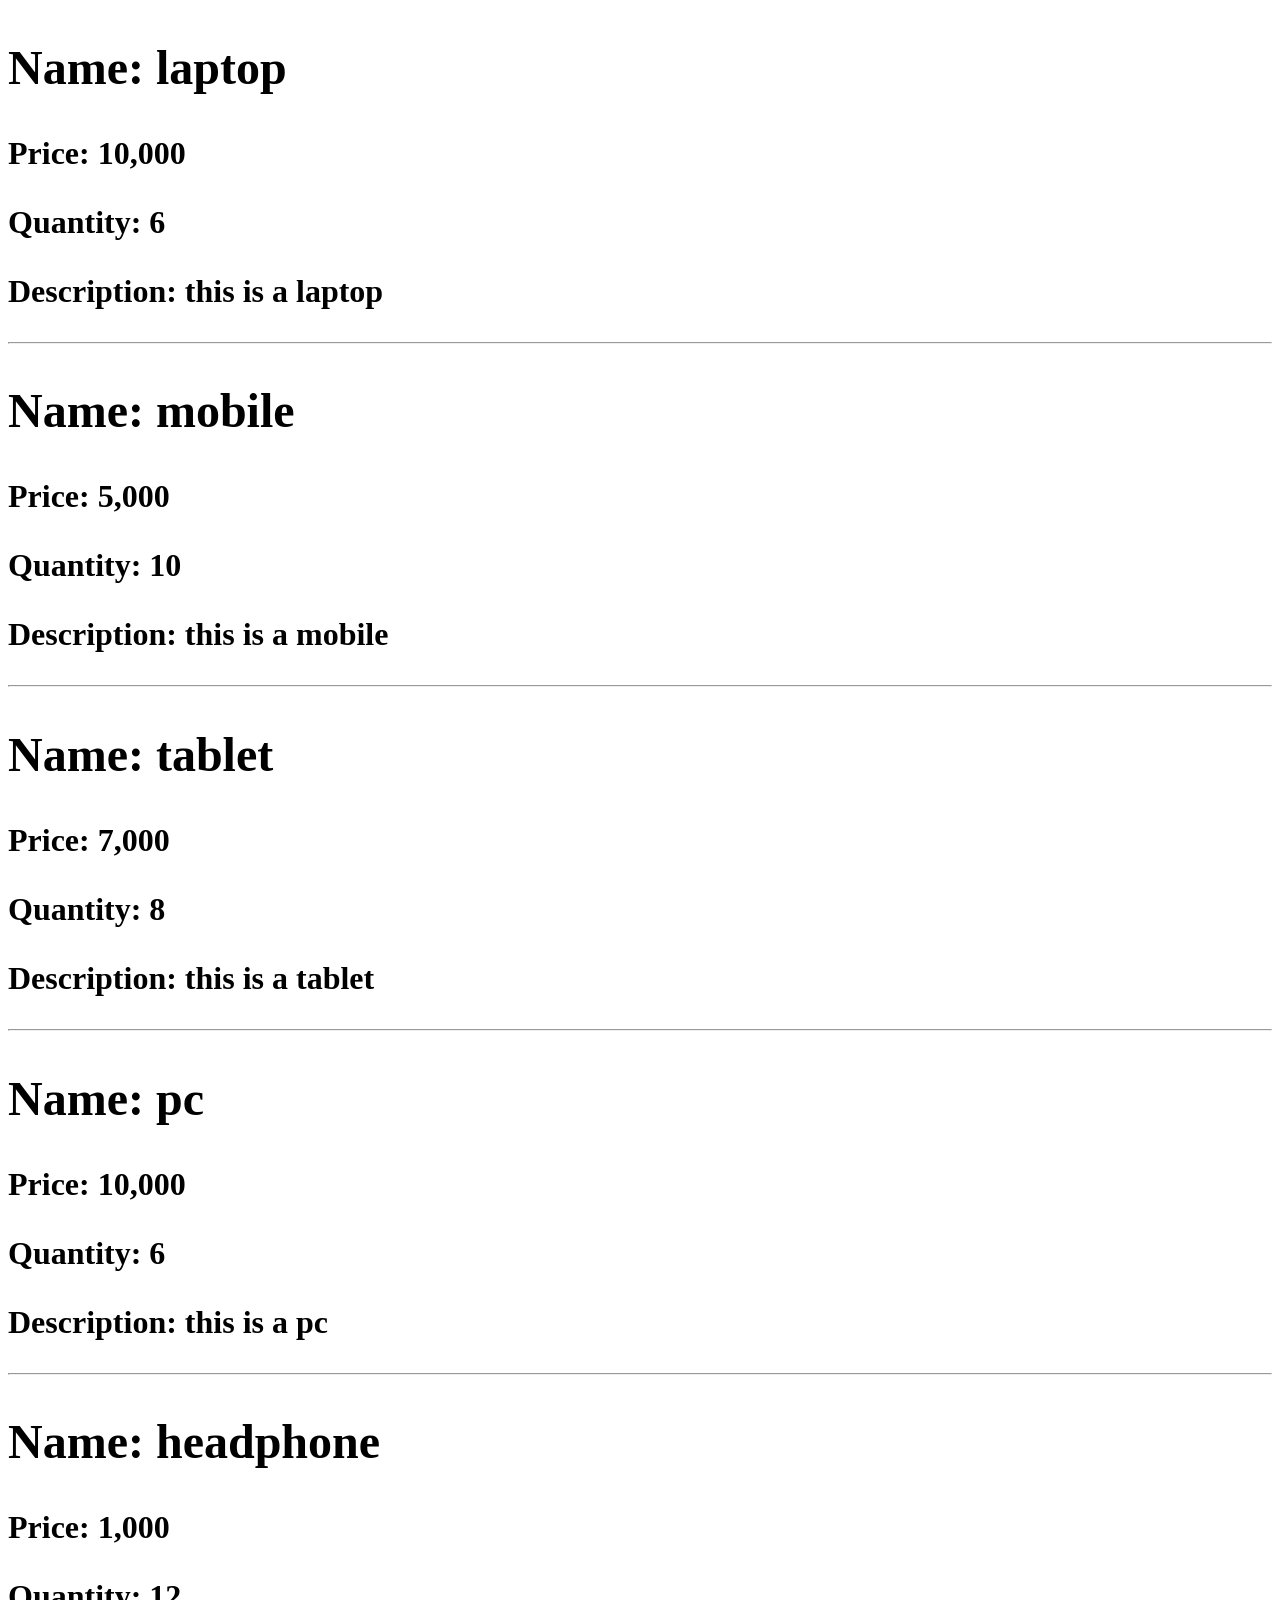
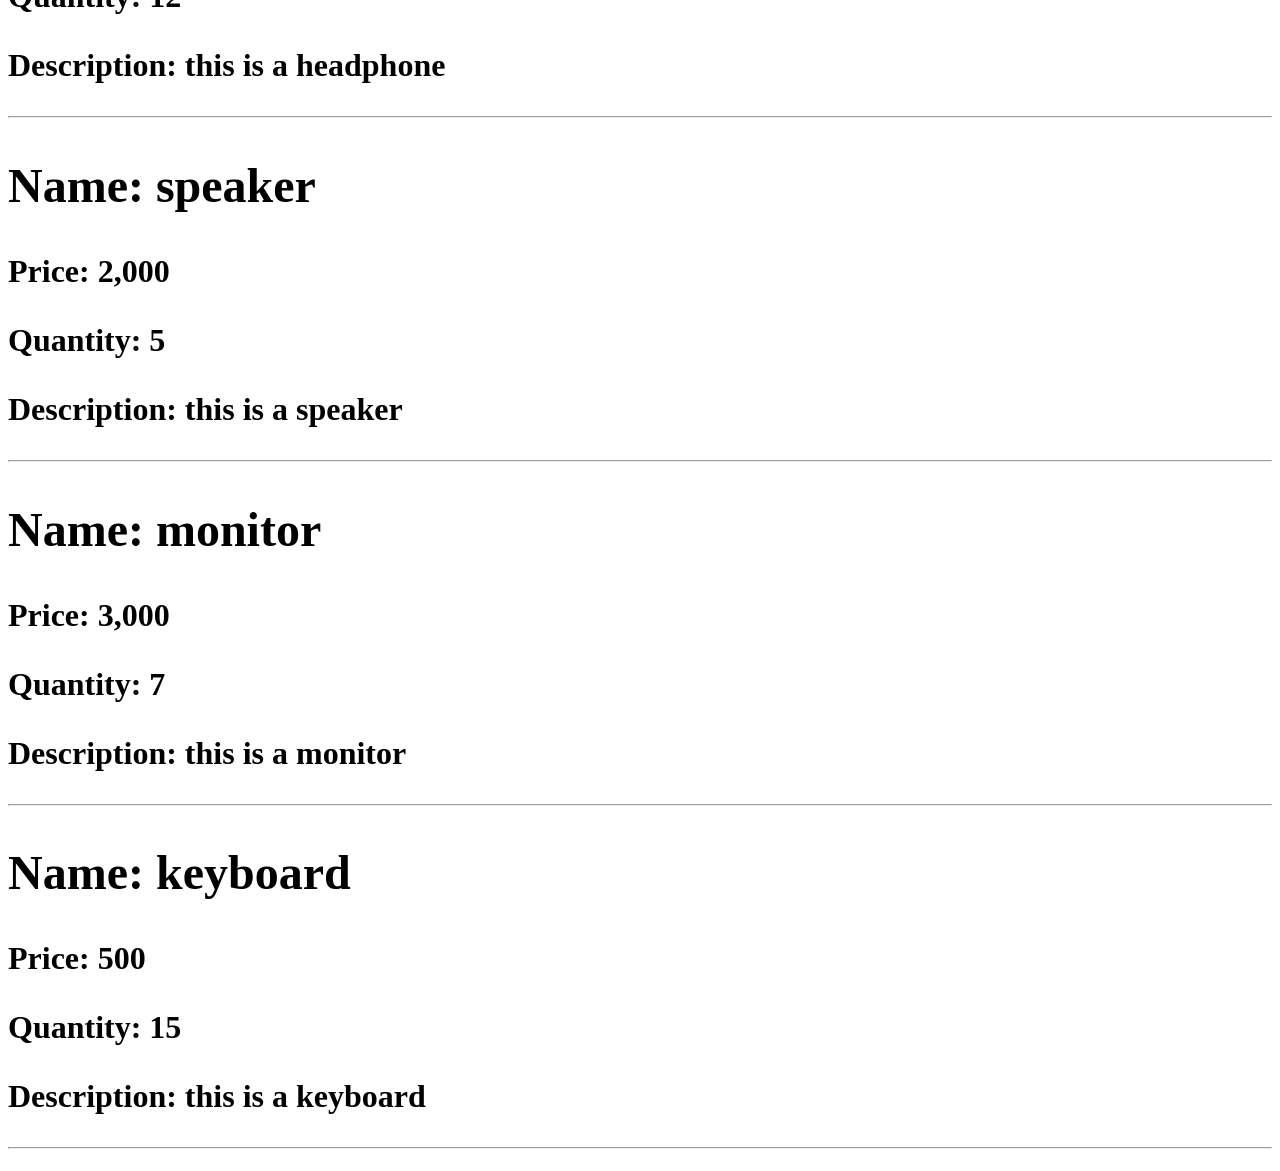
<file: class-2-XML-convert-js/index.html>
<!DOCTYPE html>
<html lang="en">
<head>
    <meta charset="UTF-8">
    <meta name="viewport" content="width=device-width, initial-scale=1.0">
    <title>Document</title>
</head>
<body>
    <h1 id="h1"></h1>
    <script src="app.js"></script>
</body>
</html>
</file>
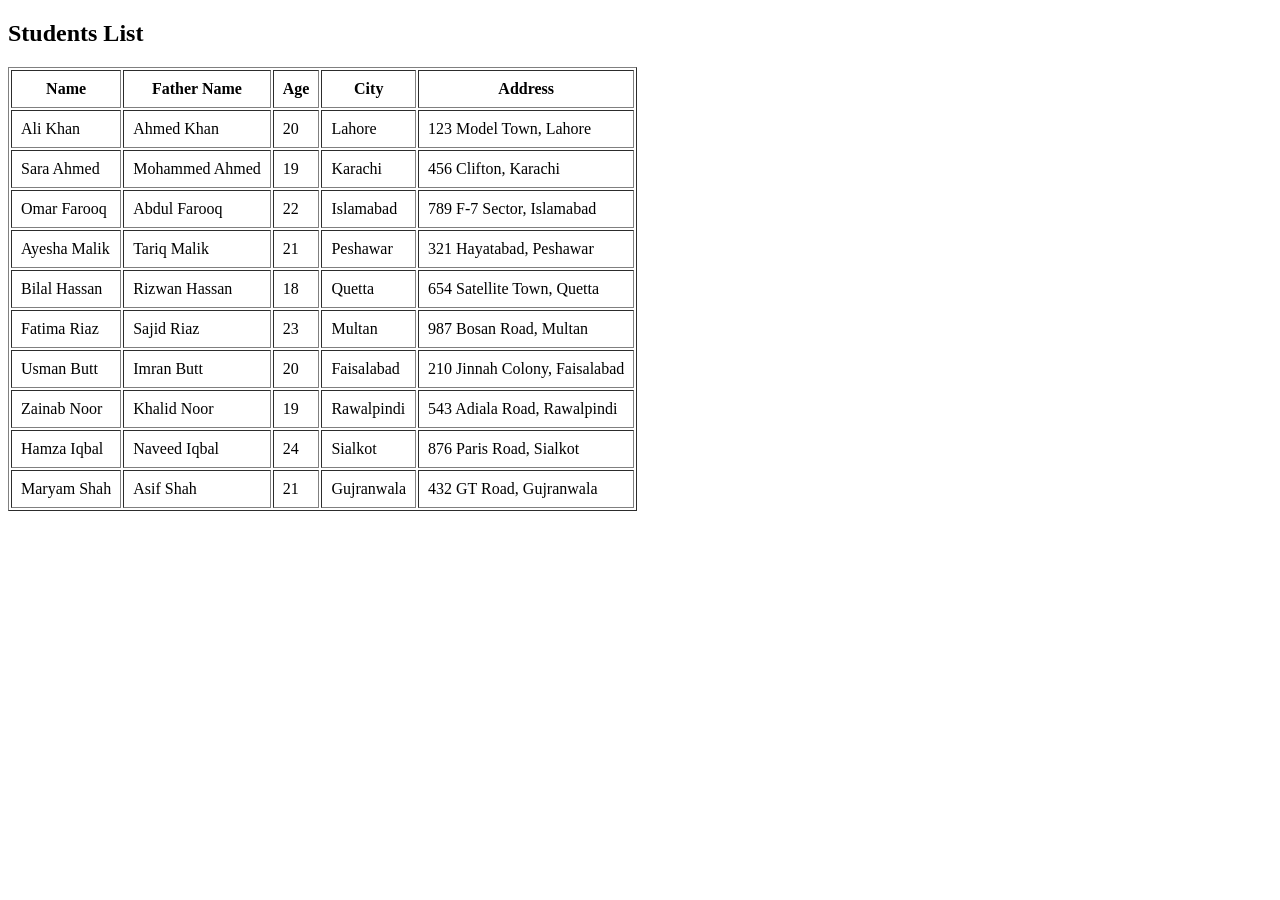
<file: class-4-JSON-introduction/index.html>
<!DOCTYPE html>
<html lang="en">

<head>
    <meta charset="UTF-8">
    <meta name="viewport" content="width=device-width, initial-scale=1.0">
    <title>Document</title>
</head>

<body>
    <h2>Students List</h2>
    <div id="students"></div>

    <script src="app.js"></script>
</body>

</html>
</file>
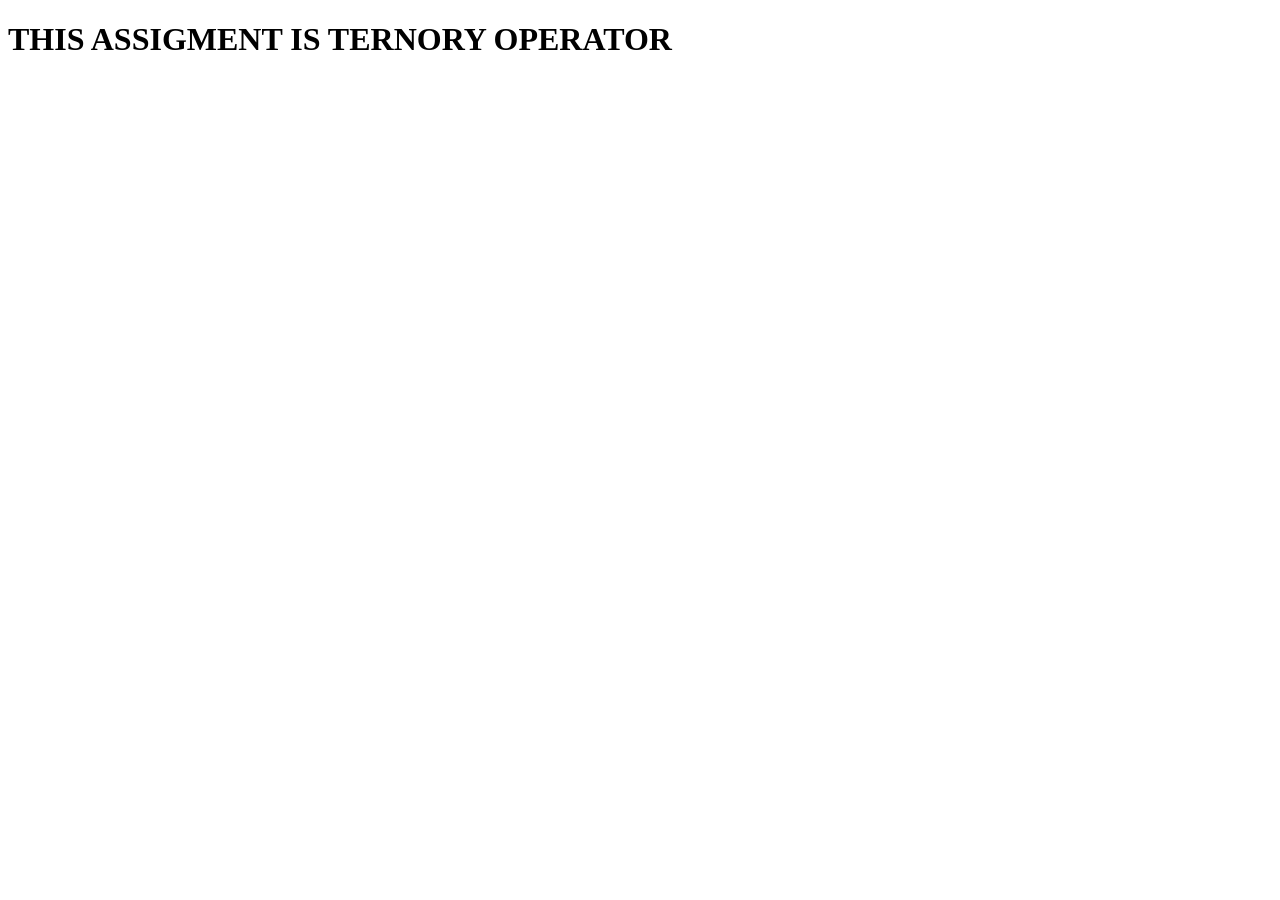
<file: class-5-Ad-JavaScript-Ternory_operator/index.html>
<!DOCTYPE html>
<html lang="en">

<head>
    <meta charset="UTF-8">
    <meta name="viewport" content="width=device-width, initial-scale=1.0">
    <title>TERNORY OPERATOR</title>
</head>

<body>

    <h1>THIS ASSIGMENT IS TERNORY OPERATOR</h1>

    <script src="app.js"></script>
</body>

</html>
</file>
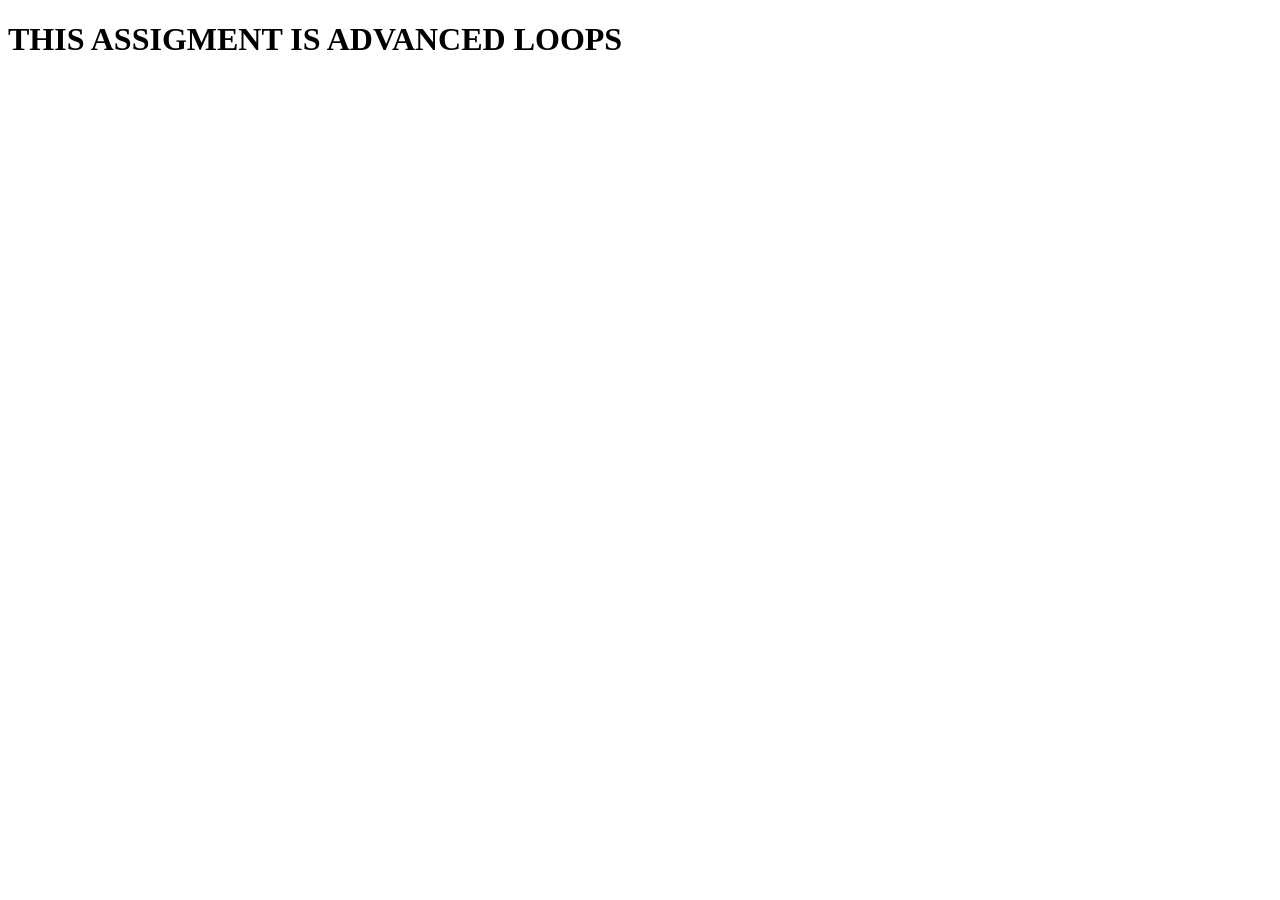
<file: class-6-Ad-JavaScript-Loops/index.html>
<!DOCTYPE html>
<html lang="en">

<head>
    <meta charset="UTF-8">
    <meta name="viewport" content="width=device-width, initial-scale=1.0">
    <title>loops</title>
</head>

<body>

    <h1>THIS ASSIGMENT IS ADVANCED LOOPS</h1>

    <script src="app.js"></script>
</body>

</html>
</file>
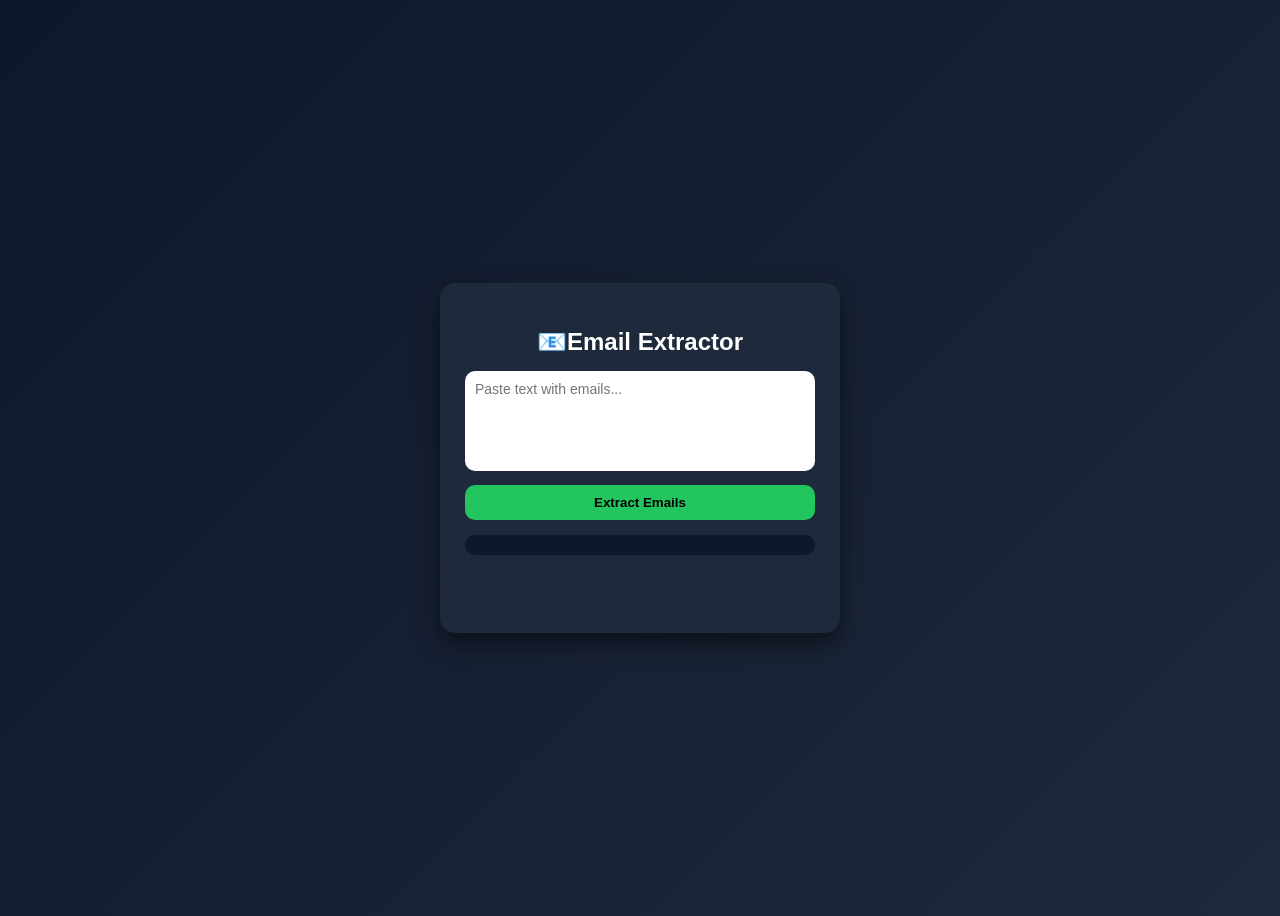
<file: class-7-Ad-JavaScript-Pattern-Matching/index.html>
<!DOCTYPE html>
<html lang="en">

<head>
    <meta charset="UTF-8">
    <meta name="viewport" content="width=device-width, initial-scale=1.0">
    <title>Email Extractor Pro</title>
    <style>
        * {
            box-sizing: border-box;
            font-family: Segoe UI, sans-serif;
        }

        body {
            /* margin:0; */
            height: 100vh;
            display: flex;
            justify-content: center;
            align-items: center;
            background: linear-gradient(135deg, #0f172a, #1e293b);
            color: #fff;
        }

        .container {
            background: #1e293b;
            padding: 25px;
            border-radius: 15px;
            width: 400px;
            height: 350px;
            box-shadow: 0 10px 25px rgba(0, 0, 0, 0.5);
            text-align: center;
        }

        h2 {
            margin-bottom: 15px;
        }

        textarea {
            width: 100%;
            height: 100px;
            padding: 10px;
            border-radius: 10px;
            border: none;
            outline: none;
            resize: none;
            margin-bottom: 10px;
            font-size: 14px;
        }

        button {
            width: 100%;
            padding: 10px;
            border: none;
            border-radius: 10px;
            background: #22c55e;
            color: #000;
            font-weight: bold;
            cursor: pointer;
            transition: 0.3s;
        }

        button:hover {
            background: #16a34a;
        }

        #result {
            margin-top: 15px;
            text-align: left;
            background: #0f172a;
            padding: 10px;
            border-radius: 10px;
            max-height: 120px;
            overflow: auto;
            font-size: 14px;
        }

        .email {
            padding: 5px;
            border-bottom: 1px solid #334155;
        }

        .count {
            margin-top: 10px;
            font-size: 13px;
            color: #22c55e;
        }
    </style>
</head>

<body>

    <div class="container">
        <h2>📧Email Extractor</h2>

        <textarea id="text" placeholder="Paste text with emails..."></textarea>

        <button onclick="extractEmails()">Extract Emails</button>

        <div id="result"></div>
        <div class="count" id="count"></div>
    </div>
</body>
<script src="./app.js"></script>

</html>
</file>
